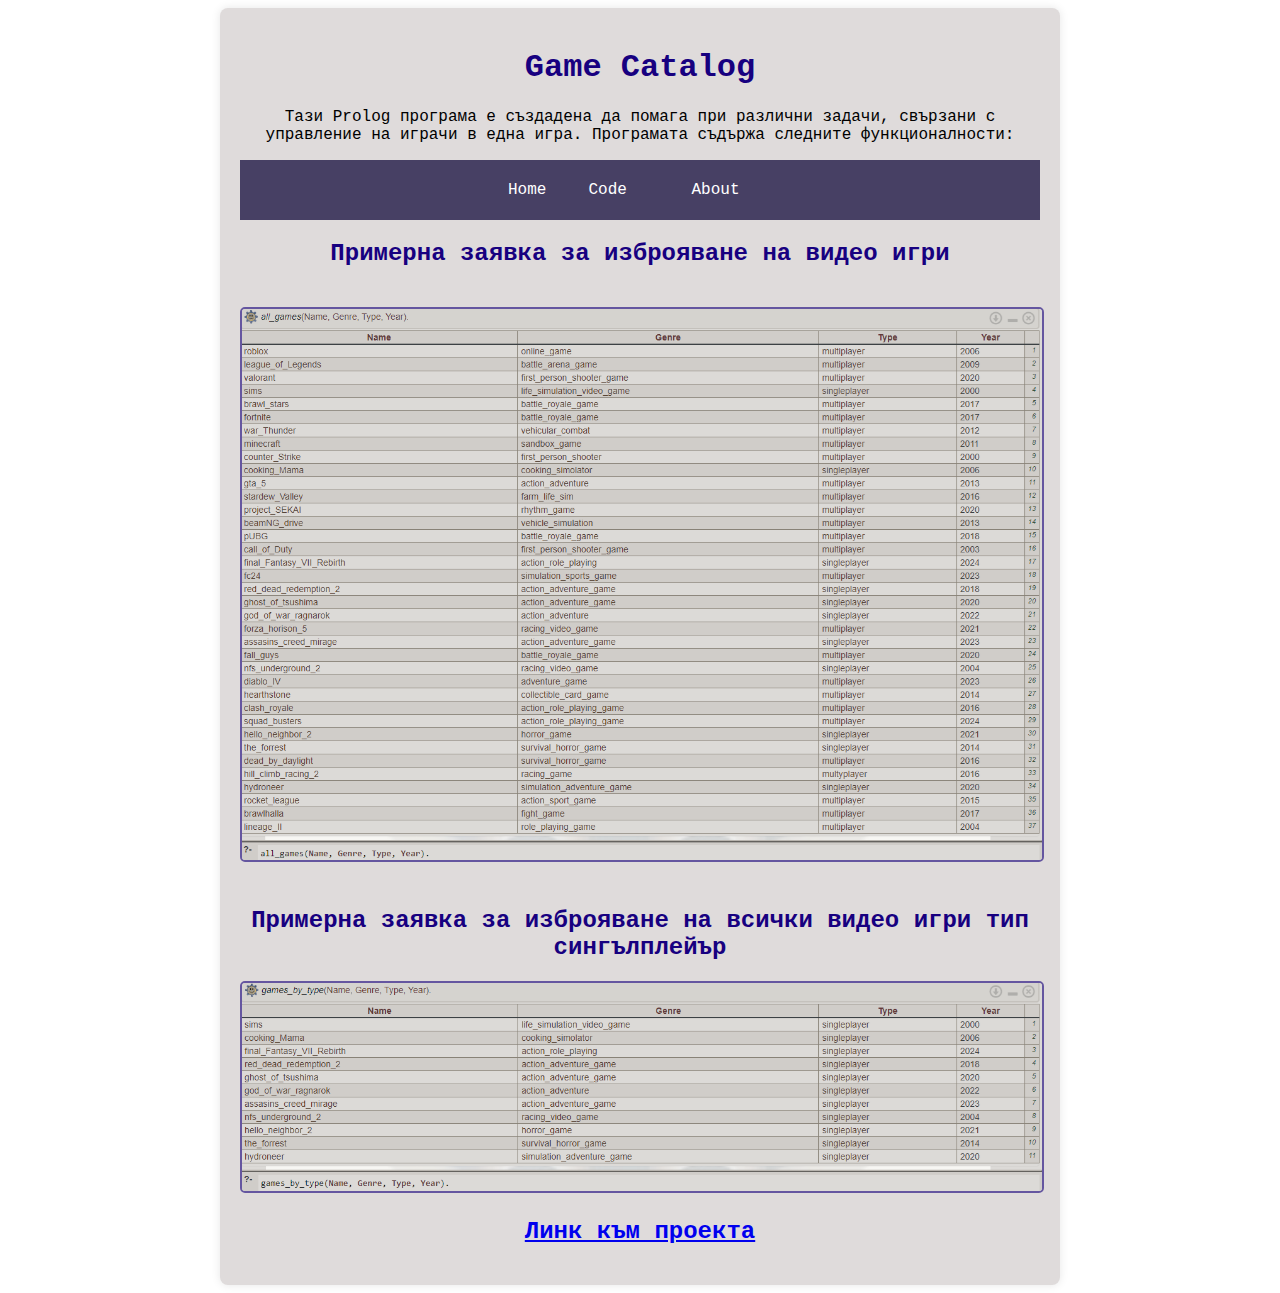
<file: index.html>
<!DOCTYPE html>
<html lang="bg">
  <head>
    <meta charset="UTF-8" />
    <meta name="viewport" content="width=device-width, initial-scale=1.0" />
    <title>Game Catalog</title>
    <link rel="stylesheet" href="styles.css" />
  </head>
  <body>
    <div class="container">
      <h1>Game Catalog</h1>
      <p>
        Тази Prolog програма е създадена да помага при различни задачи, свързани
        с управление на играчи в една игра. Програмата съдържа следните
        функционалности:
      </p>
      <nav>
        <ul>
          <li>Home</li>
          <li><a href="code.html">Code</a></li>
          <li><a href="tasks.html">About</a></li>
        </ul>
      </nav>
      <h2>Примерна заявка за изброяване на видео игри</h2>
      <img id="img" src="example.png" alt="Изброява всики видео игри които сме записали в базата данни" />
      <h2>
        Примерна заявка за изброяване на всички видео игри тип сингълплейър
      </h2>
      <img id="img1" src="example2.png" alt="Изброява всики видео игри които ca
      сингълплейър" />
      <h2>
        <a href="https://swish.swi-prolog.org/p/Igri.pl">Линк към проекта</a>
      </h2>
    </div>

    <!-- The Modal -->
    <div id="myModal" class="modal">
      <modal class="close">&times;</modal>
      <img class="modal-content" id="img01" />
      <div id="caption"></div>
    </div>

    <script src="script.js"></script>
    <script src="script1.js"></script>
  </body>
</html>
</file>
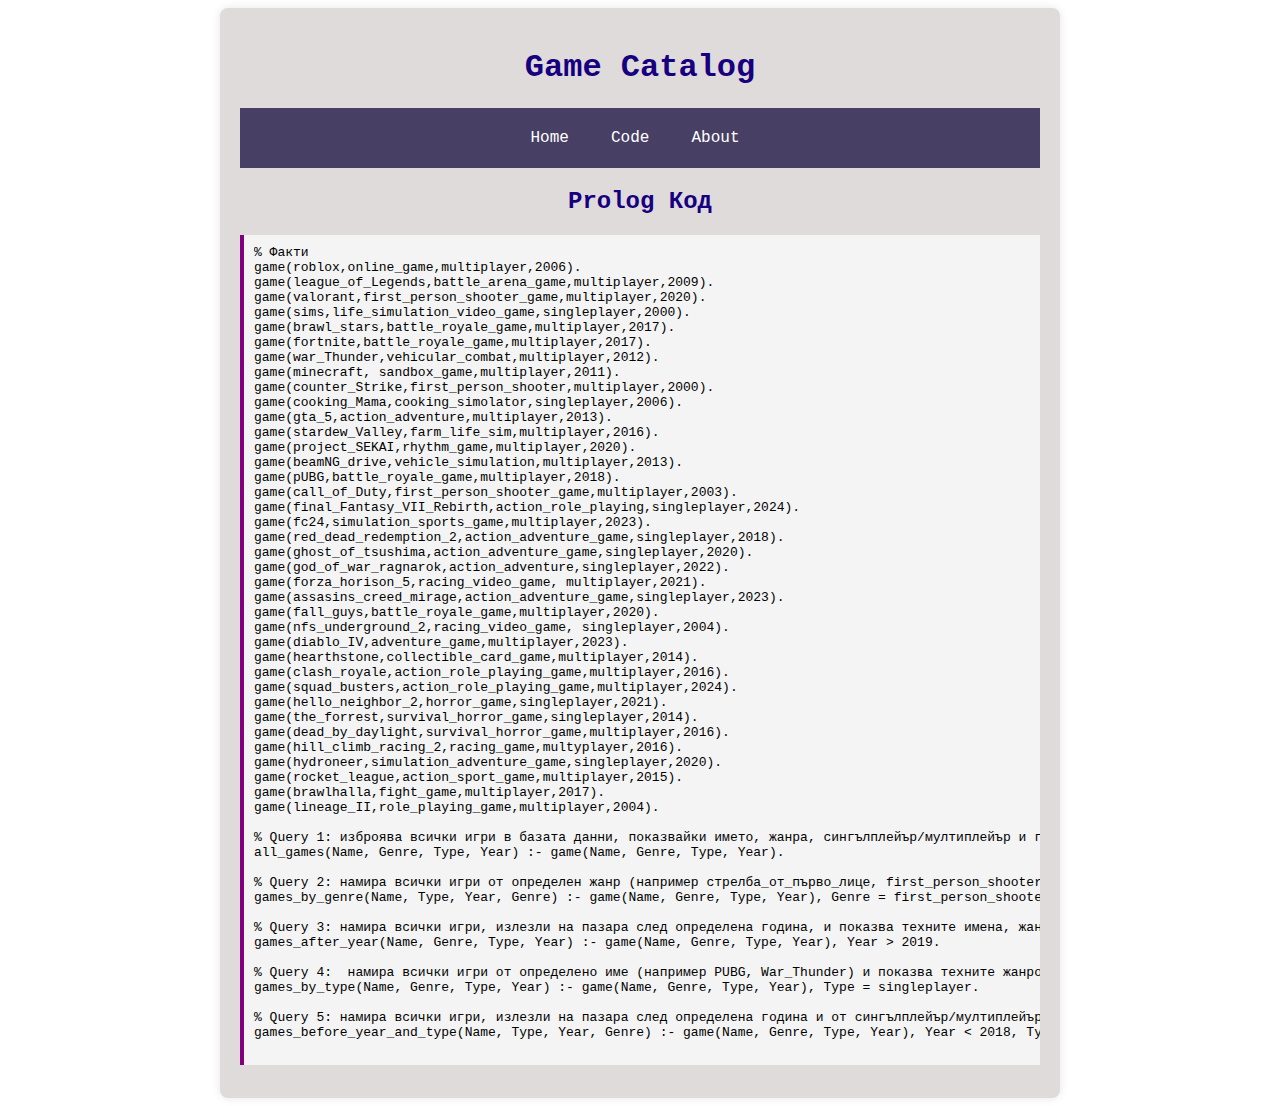
<file: code.html>
<!DOCTYPE html>
<html lang="bg">
  <head>
    <meta charset="UTF-8" />
    <meta name="viewport" content="width=device-width, initial-scale=1.0" />
    <title>Game Catalog</title>
    <link rel="stylesheet" href="styles.css" />
  </head>
  <body>
    <div class="container">
      <h1>Game Catalog</h1>
      <nav>
        <ul>
          <li><a href="index.html">Home</a></li>
          <li>Code</li>
          <li><a href="tasks.html">About</a></li>
        </ul>
      </nav>

      <h2>Prolog Код</h2>
      <pre>
% Факти
game(roblox,online_game,multiplayer,2006).
game(league_of_Legends,battle_arena_game,multiplayer,2009).
game(valorant,first_person_shooter_game,multiplayer,2020).
game(sims,life_simulation_video_game,singleplayer,2000).
game(brawl_stars,battle_royale_game,multiplayer,2017).
game(fortnite,battle_royale_game,multiplayer,2017).
game(war_Thunder,vehicular_combat,multiplayer,2012).
game(minecraft, sandbox_game,multiplayer,2011).
game(counter_Strike,first_person_shooter,multiplayer,2000).
game(cooking_Mama,cooking_simolator,singleplayer,2006).
game(gta_5,action_adventure,multiplayer,2013).
game(stardew_Valley,farm_life_sim,multiplayer,2016).
game(project_SEKAI,rhythm_game,multiplayer,2020).
game(beamNG_drive,vehicle_simulation,multiplayer,2013).
game(pUBG,battle_royale_game,multiplayer,2018).
game(call_of_Duty,first_person_shooter_game,multiplayer,2003).
game(final_Fantasy_VII_Rebirth,action_role_playing,singleplayer,2024).
game(fc24,simulation_sports_game,multiplayer,2023).
game(red_dead_redemption_2,action_adventure_game,singleplayer,2018).
game(ghost_of_tsushima,action_adventure_game,singleplayer,2020).
game(god_of_war_ragnarok,action_adventure,singleplayer,2022).
game(forza_horison_5,racing_video_game, multiplayer,2021).
game(assasins_creed_mirage,action_adventure_game,singleplayer,2023).
game(fall_guys,battle_royale_game,multiplayer,2020).
game(nfs_underground_2,racing_video_game, singleplayer,2004).
game(diablo_IV,adventure_game,multiplayer,2023).
game(hearthstone,collectible_card_game,multiplayer,2014).
game(clash_royale,action_role_playing_game,multiplayer,2016).
game(squad_busters,action_role_playing_game,multiplayer,2024).
game(hello_neighbor_2,horror_game,singleplayer,2021).
game(the_forrest,survival_horror_game,singleplayer,2014).
game(dead_by_daylight,survival_horror_game,multiplayer,2016).
game(hill_climb_racing_2,racing_game,multyplayer,2016).
game(hydroneer,simulation_adventure_game,singleplayer,2020).
game(rocket_league,action_sport_game,multiplayer,2015).
game(brawlhalla,fight_game,multiplayer,2017).
game(lineage_II,role_playing_game,multiplayer,2004).
        
% Query 1: изброява всички игри в базата данни, показвайки името, жанра, сингълплейър/мултиплейър и годината на пускане на пазара.
all_games(Name, Genre, Type, Year) :- game(Name, Genre, Type, Year).
        
% Query 2: намира всички игри от определен жанр (например стрелба_от_първо_лице, first_person_shooter_game) и показва техните имена, сингълплейър/мултиплейър и години на излизане на пазара. 
games_by_genre(Name, Type, Year, Genre) :- game(Name, Genre, Type, Year), Genre = first_person_shooter_game.
        
% Query 3: намира всички игри, излезли на пазара след определена година, и показва техните имена, жанрове, сингълплейър/мултиплейър и години на излизане на пазара.
games_after_year(Name, Genre, Type, Year) :- game(Name, Genre, Type, Year), Year > 2019.
        
% Query 4:  намира всички игри от определено име (например PUBG, War_Thunder) и показва техните жанрове, имена и години на излизане на пазара.
games_by_type(Name, Genre, Type, Year) :- game(Name, Genre, Type, Year), Type = singleplayer.
        
% Query 5: намира всички игри, излезли на пазара след определена година и от сингълплейър/мултиплейър (например multiplayer), и показва техните имена, модели и години на излизане на пазара.
games_before_year_and_type(Name, Type, Year, Genre) :- game(Name, Genre, Type, Year), Year < 2018, Type = singleplayer.
      </pre>
    </div>
  </body>
</html>
</file>
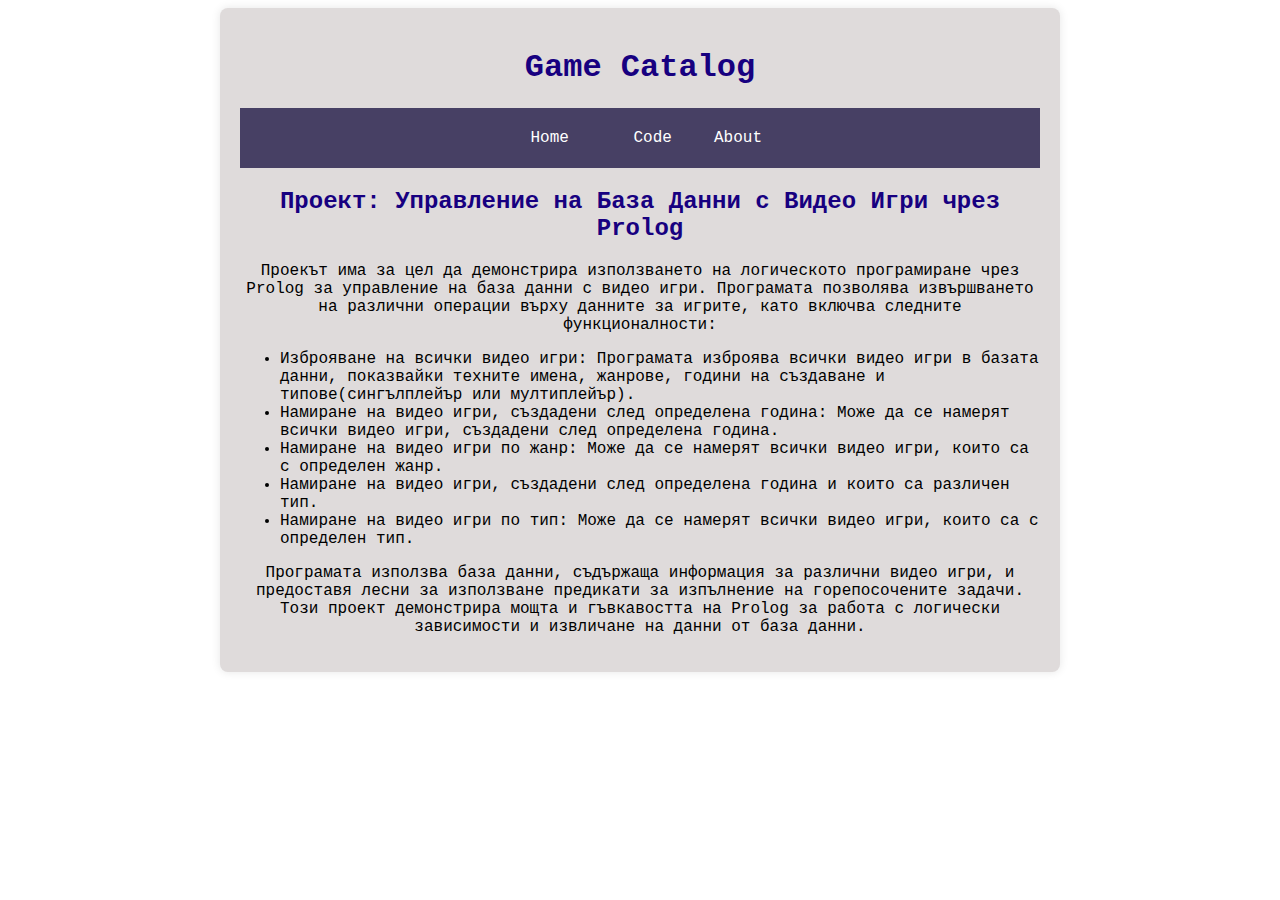
<file: tasks.html>
<!DOCTYPE html>
<html lang="bg">
  <head>
    <meta charset="UTF-8" />
    <meta name="viewport" content="width=device-width, initial-scale=1.0" />
    <title>Game Catalog</title>
    <link rel="stylesheet" href="styles.css" />
  </head>
  <body>
    <div class="container">
      <h1>Game Catalog</h1>
      <nav>
        <ul>
          <li><a href="index.html">Home</a></li>
          <li><a href="code.html">Code</a></li>
          <li>About</li>
        </ul>
      </nav>
      <h2>Проект: Управление на База Данни с Видео Игри чрез Prolog</h2>
      <p>
        Проекът има за цел да демонстрира използването на логическото
        програмиране чрез Prolog за управление на база данни с видео игри.
        Програмата позволява извършването на различни операции върху данните за
        игрите, като включва следните функционалности:
      </p>
      <ul>
        <li>
          Изброяване на всички видео игри: Програмата изброява всички видео игри в базата
          данни, показвайки техните имена, жанрове, години на създаване и
          типове(сингълплейър или мултиплейър).
        </li>
        <li>
          Намиране на видео игри, създадени след определена година: Може да се
          намерят всички видео игри, създадени след определена година.
        </li>
        <li>
          Намиране на видео игри по жанр: Може да се намерят всички видео игри, които
          са с определен жанр.
        </li>
        <li>
          Намиране на видео игри, създадени след определена година и които са различен тип.
        </li>
        <li>
          Намиране на видео игри по тип: Може да се намерят всички видео игри, които са с определен тип.
        </li>
      </ul>
      <p>
        Програмата използва база данни, съдържаща информация за различни видео игри, и
        предоставя лесни за използване предикати за изпълнение на горепосочените
        задачи. Този проект демонстрира мощта и гъвкавостта на Prolog за работа
        с логически зависимости и извличане на данни от база данни.
      </p>
    </div>
  </body>
</html>
</file>
<file: styles.css>
body {
  font-family: "Courier New", Monospace;
}

.container {
  max-width: 800px;
  margin: auto;
  background: #dfdbdb;
  padding: 20px;
  border-radius: 8px;
  box-shadow: 0 0 10px rgba(0, 0, 0, 0.1); /* Change shadow color to purple */
}

p {
  text-align: center;
}

h1,
h2 {
  color: #170080; /* Change heading color to purple */
  text-align: center;
}

pre {
  background: #f4f4f4;
  border-left: 4px solid #800080; /* Change border color to purple */
  padding: 10px;
  overflow-x: auto;
}

nav {
  background-color: #474064; 
  color: #fff;
  padding: 5px;
  display: flex;
  justify-content: center;
}

nav ul {
  list-style-type: none;
  padding: 0;
}

nav ul li {
  display: inline;
  margin-right: 10px;
}

nav ul li a {
  color: #fff;
  text-decoration: none;
  padding: 12.5px 22.5px;
  transition: background-color 0.6 ease;
}

nav ul li a:hover {
  background-color: #0d6dad;
  border-radius: 7px;
}

img {
  border-radius: 5px;
  cursor: pointer;
  max-width: 100%;
  margin: 20px 0;
  transition: 0.3s;
  border: 2.5px solid #6556a0;
}

img:hover {
  opacity: 0.7;
}

.center {
  display: flex;
  justify-content: center;
}

#img1 {
  width: 100%;
  margin: 0 auto;
}

/* The Modal (background) */
.modal {
  display: none; /* Hidden by default */
  position: fixed; /* Stay in place */
  z-index: 1; /* Sit on top */
  padding-top: 100px; /* Location of the box */
  left: 0;
  top: 0;
  width: 100%; /* Full width */
  height: 100%; /* Full height */
  overflow: auto; /* Enable scroll if needed */
  background-color: rgb(0,0,0); /* Fallback color */
  background-color: rgba(0,0,0,0.9); /* Black w/ opacity */
}

/* Modal Content (image) */
.modal-content {
  margin: auto;
  display: block;
  width: auto;
  height: auto;
}

/* Caption of Modal Image */
#caption {
  margin: auto;
  display: block;
  width: 80%;
  max-width: 700px;
  text-align: center;
  color: #ccc;
  padding: 10px 0;
  height: 350px;
}

/* Add Animation */
.modal-content, #caption {  
  animation-name: zoom;
  animation-duration: 0.6s;
}

@keyframes zoom {
  from {transform: scale(0.1)} 
  to {transform: scale(1)}
}

/* The Close Button */
.close {
  position: absolute;
  top: 15px;
  right: 35px;
  color: #f1f1f1;
  font-size: 40px;
  font-weight: bold;
  transition: 0.3s;
}

.close:hover,
.close:focus {
  color: #bbb;
  text-decoration: none;
  cursor: pointer;
}

/* 100% Image Width on Smaller Screens */
@media only screen and (max-width: 700px){
  .modal-content {
    width: 100%;
  }
}
</file>
